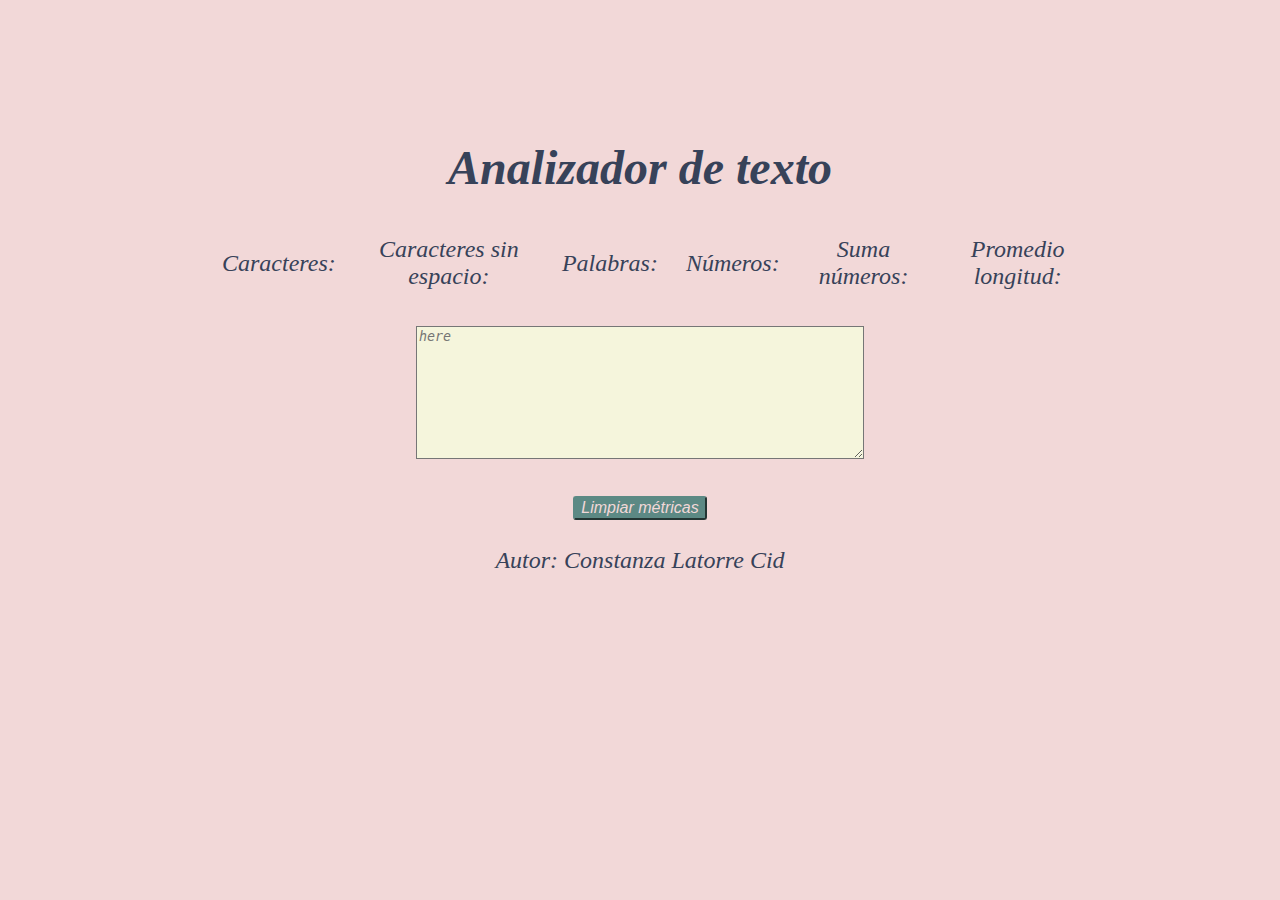
<file: index.html>
<!DOCTYPE html>
<html lang="en">

<head>
  <link rel="stylesheet" href="./style.css">
  <meta charset="UTF-8">
  <meta name="viewport" content="width=device-width, initial-scale=1.0">
  <title>Document</title>
</head>

<body>
  <p id="contenedor"> </p>
  <header>
    <h1>Analizador de texto</h1>
  </header>
  <ul class="elecciones">
    <li class="list">Caracteres: <span id="caracteres"></span></li>
    <li class="list">Caracteres sin espacio: <span id="caracteresSinEspacio"></span></li>
    <li class="list">Palabras: <span id="palabras"></span></li>
    <li class="list">Números: <span id="numeros"></span></li>
    <li class="list">Suma números: <span id="sumaNumeros"></span></li>
    <li class="list">Promedio longitud: <span id="promedioLongitud"></span></li>
  </ul><br/>
  <textarea name="user-input" placeholder="here"></textarea><br/><br/>
  <button id="reset-button">Limpiar métricas</button><br/>
  <footer>
    <p>Autor: Constanza Latorre Cid</p>
  </footer>
  <script type="module" src="./index.js"></script>
</body>

</html>
</file>
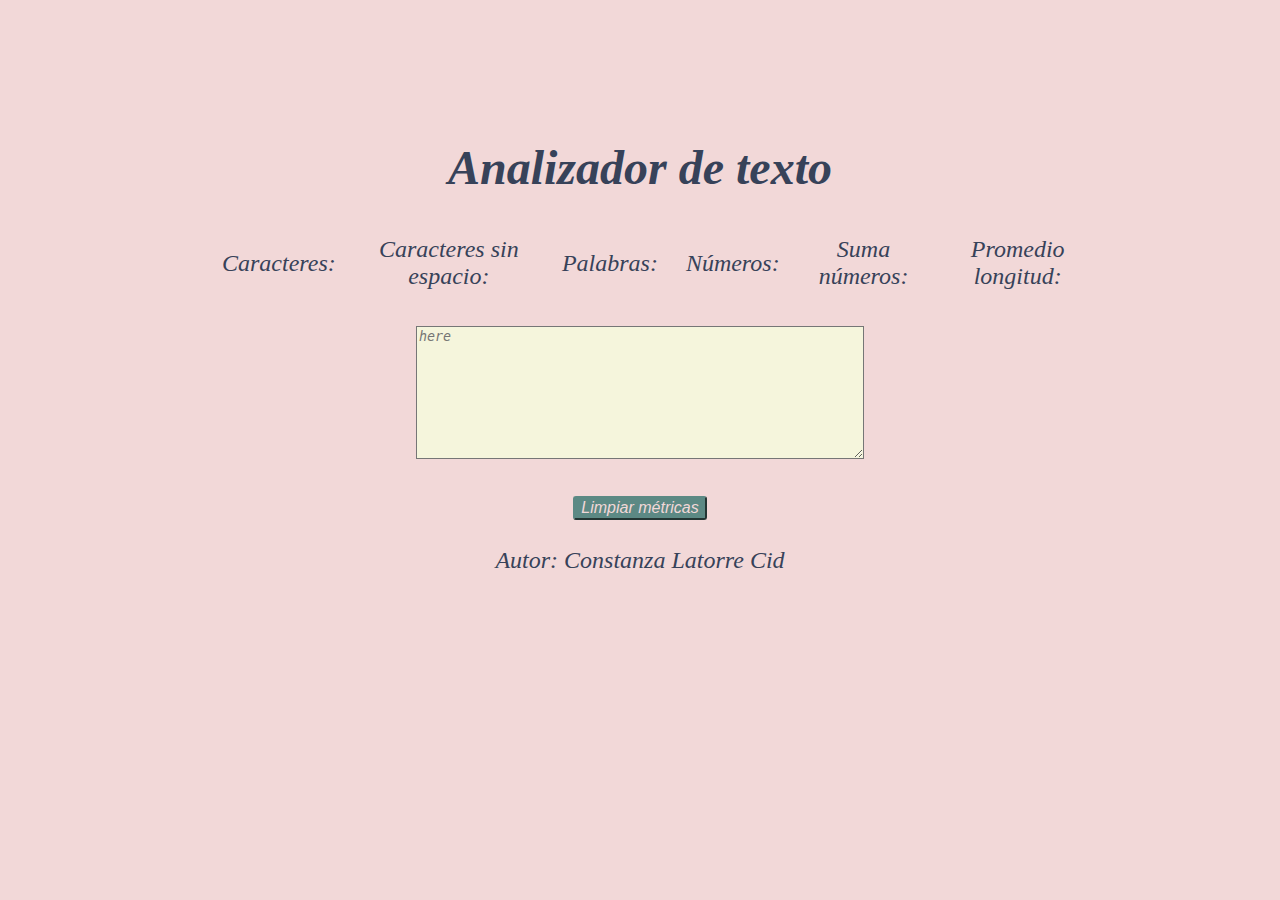
<file: src/index.html>
<!DOCTYPE html>
<html lang="en">

<head>
  <link rel="stylesheet" href="./style.css">
  <meta charset="UTF-8">
  <meta name="viewport" content="width=device-width, initial-scale=1.0">
  <title>Document</title>
</head>

<body>
  <p id="contenedor"> </p>
  <header>
    <h1>Analizador de texto</h1>
  </header>
  <ul class="elecciones">
    <li class="list">Caracteres: <span id="caracteres"></span></li>
    <li class="list">Caracteres sin espacio: <span id="caracteresSinEspacio"></span></li>
    <li class="list">Palabras: <span id="palabras"></span></li>
    <li class="list">Números: <span id="numeros"></span></li>
    <li class="list">Suma números: <span id="sumaNumeros"></span></li>
    <li class="list">Promedio longitud: <span id="promedioLongitud"></span></li>
  </ul><br/>
  <textarea name="user-input" placeholder="here"></textarea><br/><br/>
  <button id="reset-button">Limpiar métricas</button><br/>
  <footer>
    <p>Autor: Constanza Latorre Cid</p>
  </footer>
  <script type="module" src="./index.js"></script>
</body>

</html>
</file>
<file: style.css>
html {
    position: relative;
    top: 12%;
    width: 950px;
    margin-left: auto;
    margin-right: auto;
    font-size: x-large;
    text-align: center;
}

body {
    background-color: #F2D8D8;
    margin: center;
}

header {
    color: #374259;
    font-style: italic;
    display: contents;
    text-align: center;
}

.elecciones {
    right: 10%;
    margin: 0 auto;
    font-style: italic;
    text-align: center;
    border: 4px solid color #eac7c7;
    color: #545B77;
    border-radius: 4px;
    min-height: 30px;
    display: flex;
    align-items: center;
    justify-content: center;
}

.list {
    display: inline-table;
    float: left;
    margin-right: 10px;
    padding: 9px;
    color: #374259;
}

textarea[name="user-input"] {
    width: 442px;
    height: 127px;
    background-color: beige;
    font-style: italic;
}

button {
    margin: 3px;
    background-color: #5C8984;
    border-radius: 3px; 
    border-color: #5C8984 ;
    font-style: italic;
    font-size: medium;
}

#reset-button {
    color: #F2D8D8;
    size-adjust: center;
}

footer {
    color: #545B77;
    display: center;
}

p {
    font-style: italic;
    color: #374259;
    text-align: center;
}
</file>
<file: src/style.css>
html {
    position: relative;
    top: 12%;
    width: 950px;
    margin-left: auto;
    margin-right: auto;
    font-size: x-large;
    text-align: center;
}

body {
    background-color: #F2D8D8;
    margin: center;
}

header {
    color: #374259;
    font-style: italic;
    display: contents;
    text-align: center;
}

.elecciones {
    right: 10%;
    margin: 0 auto;
    font-style: italic;
    text-align: center;
    border: 4px solid color #eac7c7;
    color: #545B77;
    border-radius: 4px;
    min-height: 30px;
    display: flex;
    align-items: center;
    justify-content: center;
}

.list {
    display: inline-table;
    float: left;
    margin-right: 10px;
    padding: 9px;
    color: #374259;
}

textarea[name="user-input"] {
    width: 442px;
    height: 127px;
    background-color: beige;
    font-style: italic;
}

button {
    margin: 3px;
    background-color: #5C8984;
    border-radius: 3px; 
    border-color: #5C8984 ;
    font-style: italic;
    font-size: medium;
}

#reset-button {
    color: #F2D8D8;
    size-adjust: center;
}

footer {
    color: #545B77;
    display: center;
}

p {
    font-style: italic;
    color: #374259;
    text-align: center;
}
</file>
